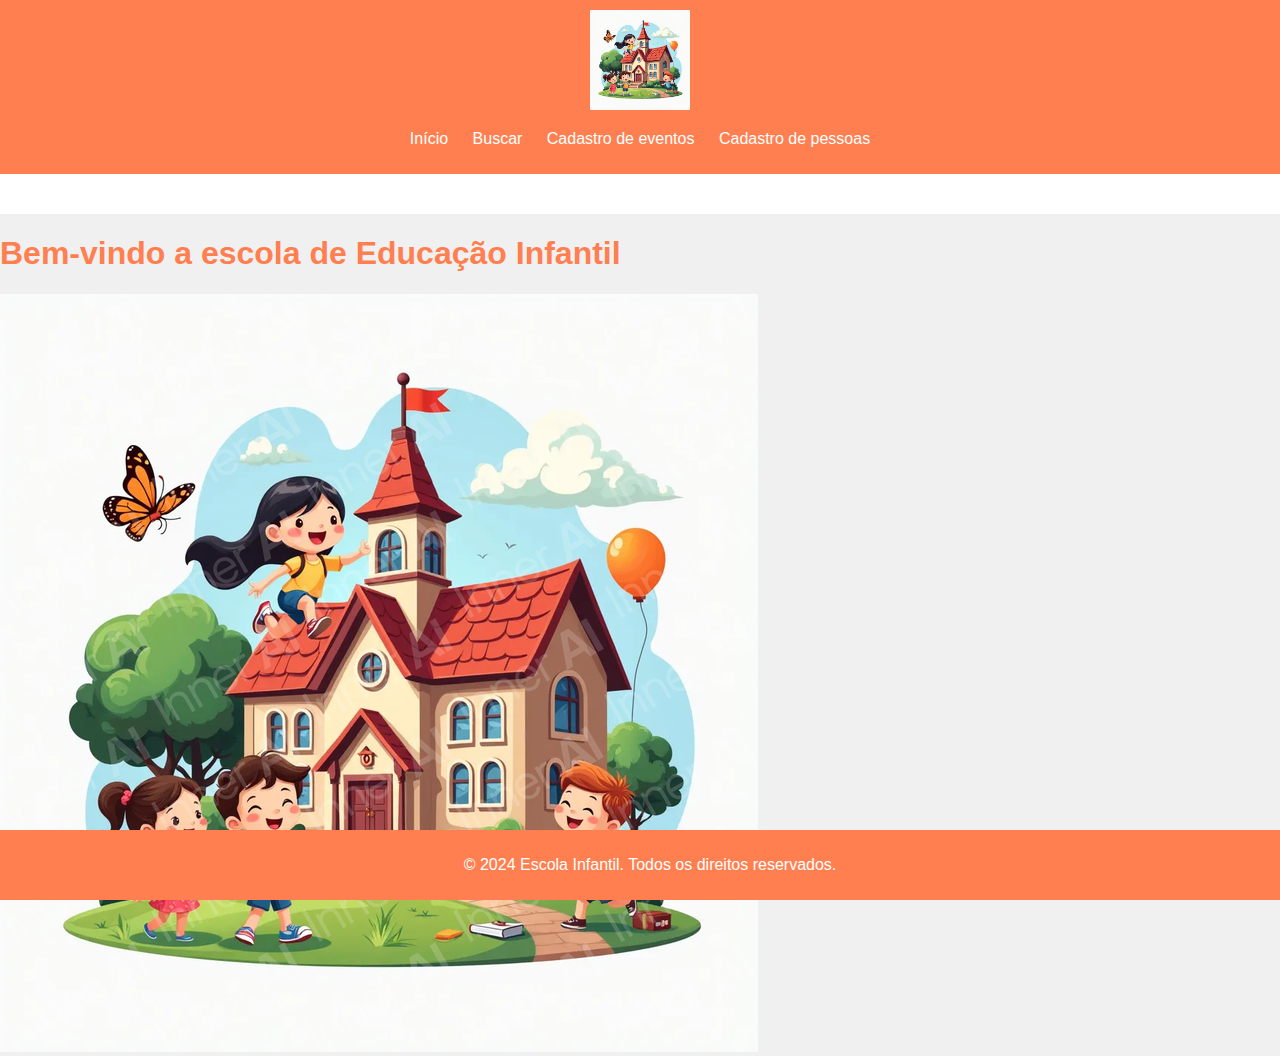
<file: index.html>
<!DOCTYPE html>
<html>
    <head>
        <meta charset="utf-8">
        <title> Escola Infantil - Página principal</title>
        <link rel="stylesheet" href="styles.css">     
    </head>
    <body>
        <header>
            <img src="logo.png">
            <nav>
                <ul>
                    <li><a href="index.html">Início</a></li>
                    <li><a href="busca.html">Buscar</a></li>
                    <li><a href="eventos.html">Cadastro de eventos</a></li>
                    <li><a href="cadastro_pessoas.html">Cadastro de pessoas</a></li>
                </ul>
            </nav>
        </header>
        <main>

        </main>
        <section class="bemvindo">
            <h1>Bem-vindo a escola de Educação Infantil</h1>
            <img src="logo.png">
        </section>
        <footer>
            <p>&copy; 2024 Escola Infantil. Todos os direitos reservados.</p>
        </footer>
    </body>
</html>
</file>
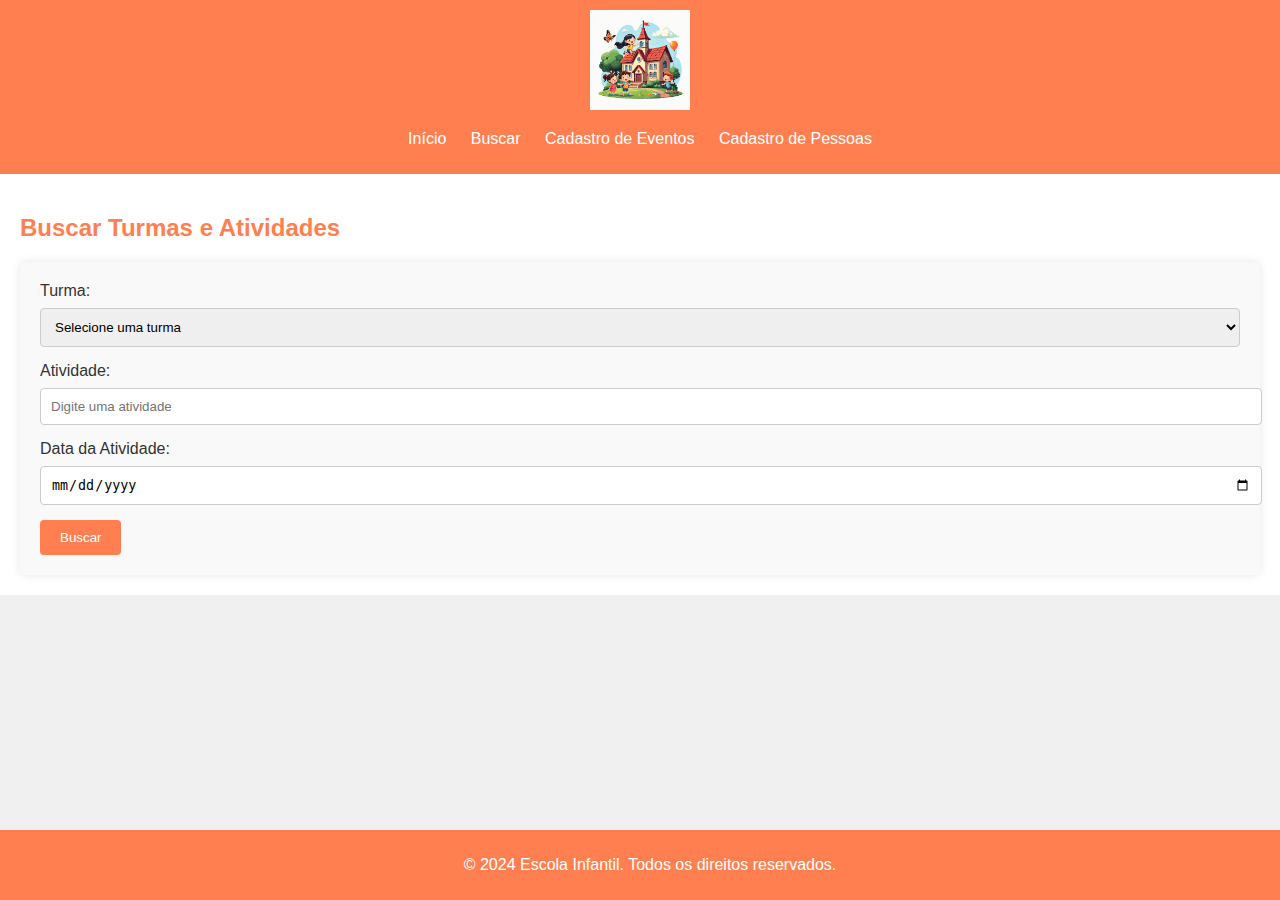
<file: busca.html>
<!DOCTYPE html>
<html>
<head>
    <meta charset="utf-8">
    <title>Buscar</title>
    <link rel="stylesheet" href="styles.css">
</head>
<body>
    <header>
        <img src="logo.png">
        <nav>
            <ul>
                <li><a href="index.html">Início</a></li>
                <li><a href="busca.html">Buscar</a></li>
                <li><a href="eventos.html">Cadastro de Eventos</a></li>
                <li><a href="cadastro_pessoas.html">Cadastro de Pessoas</a></li>
            </ul>
        </nav>
    </header>
    <main>
        <h2>Buscar Turmas e Atividades</h2>
        <form action="resultados.html" method="GET">
            <label for="turma">Turma:</label>
            <select id="turma" name="turma">
                <option value="">Selecione uma turma</option>
                <option value="Jardim I">Jardim I</option>
                <option value="Jardim II">Jardim II</option>
                <option value="Pré I">Pré I</option>
                <option value="Pré II">Pré II</option>
            </select>
            <label for="atividade">Atividade:</label>
            <input type="text" id="atividade" name="atividade" placeholder="Digite uma atividade">
            <label for="data">Data da Atividade:</label>
            <input type="date" id="data" name="data">
            <button type="submit">Buscar</button>
        </form>
    </main>
    <footer>
        <p>&copy; 2024 Escola Infantil. Todos os direitos reservados.</p>
    </footer>
</body>
</html>
</file>
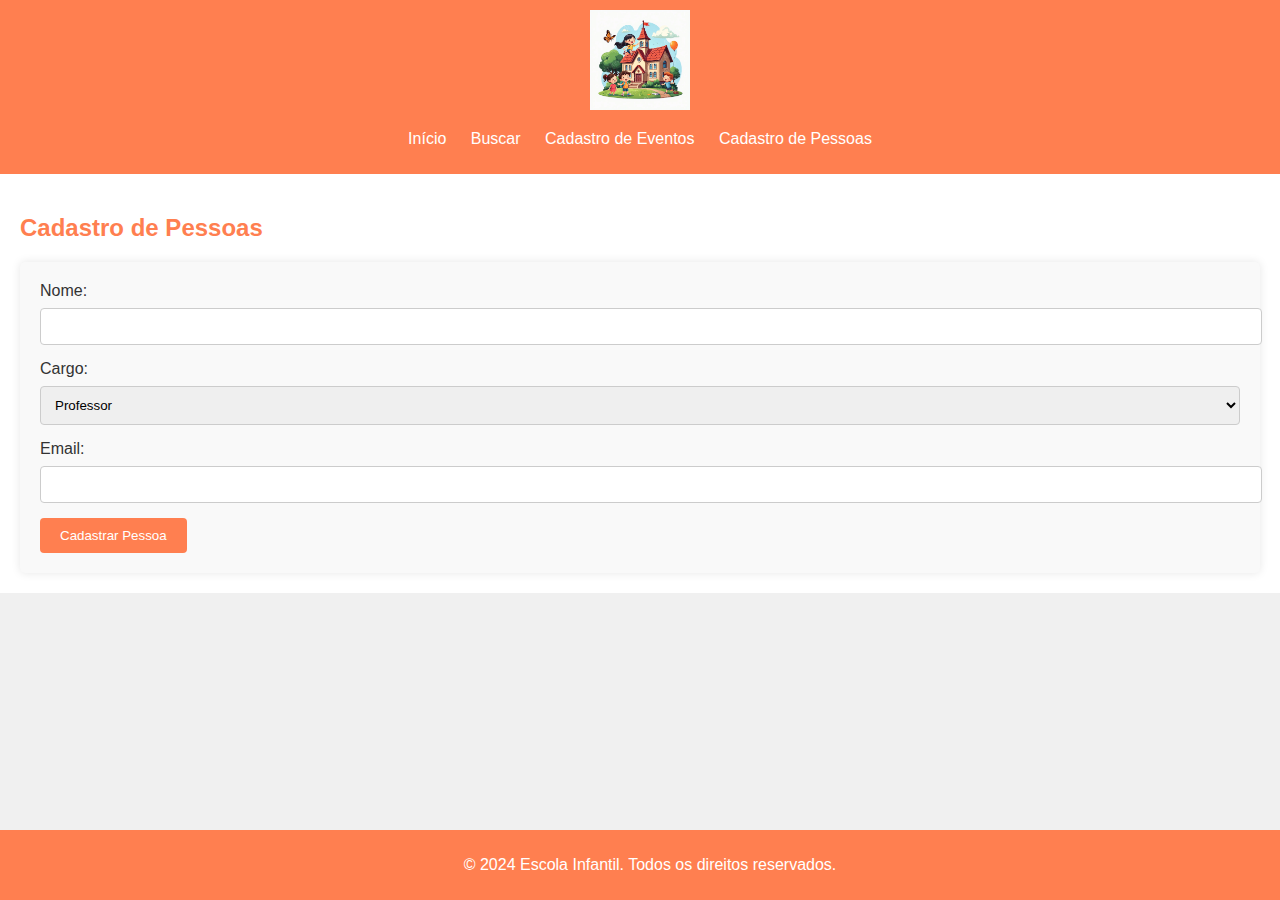
<file: cadastro_pessoas.html>
<!DOCTYPE html>
<html>
<head>
    <meta charset="utf-8">
    <title>Cadastro de Pessoas</title>
    <link rel="stylesheet" href="styles.css">
    <script src="scripts.js" defer></script>
</head>
<body>
    <header>
        <img src="logo.png">
        <nav>
            <ul>
                <li><a href="index.html">Início</a></li>
                <li><a href="busca.html">Buscar</a></li>
                <li><a href="eventos.html">Cadastro de Eventos</a></li>
                <li><a href="cadastro_pessoas.html">Cadastro de Pessoas</a></li>
            </ul>
        </nav>
    </header>
    <main>
        <h2>Cadastro de Pessoas</h2>
        <form id="cadastro-pessoa">
            <label for="nome">Nome:</label>
            <input type="text" id="nome" name="nome" required>
            
            <label for="cargo">Cargo:</label>
            <select id="cargo" name="cargo" required>
                <option value="professor">Professor</option>
                <option value="funcionario">Funcionário</option>
                <option value="aluno">Aluno</option>
            </select>
            
            <label for="email">Email:</label>
            <input type="email" id="email" name="email" required>
            
            <button type="submit">Cadastrar Pessoa</button>
        </form>
    </main>
    <footer>
        <p>&copy; 2024 Escola Infantil. Todos os direitos reservados.</p>
    </footer>
</body>
</html>
</file>
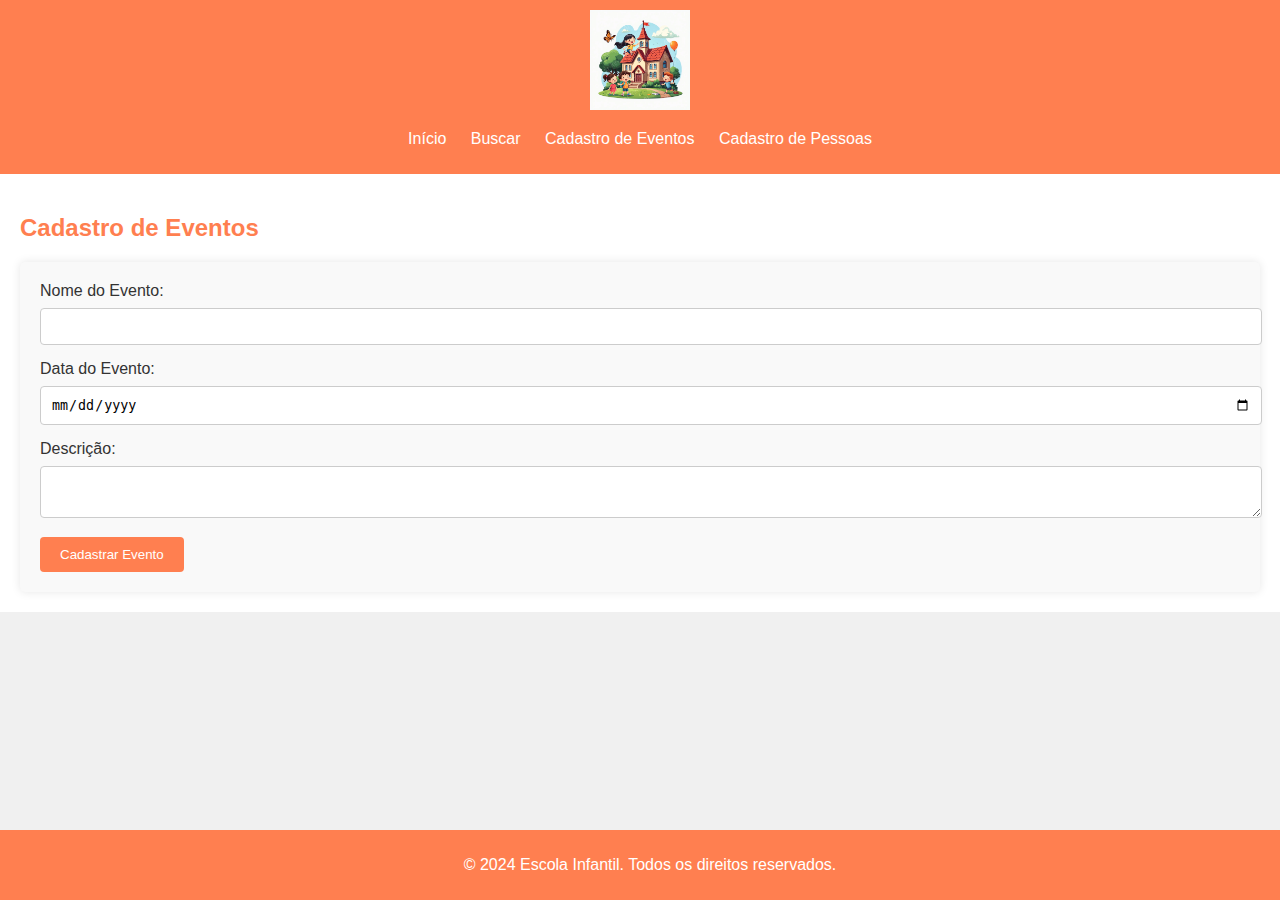
<file: eventos.html>
<!DOCTYPE html>
<html>
<head>
    <meta charset="utf-8">
    <title>Cadastro de Eventos</title>
    <link rel="stylesheet" href="styles.css">
    <script src="scripts.js"></script>
</head>
<body>
    <header>
        <img src="logo.png">
        <nav>
            <ul>
                <li><a href="index.html">Início</a></li>
                <li><a href="busca.html">Buscar</a></li>
                <li><a href="eventos.html">Cadastro de Eventos</a></li>
                <li><a href="cadastro_pessoas.html">Cadastro de Pessoas</a></li>
            </ul>
        </nav>
    </header>
    <main>
        <h2>Cadastro de Eventos</h2>
        <form id="cadastro-evento">
            <label for="nomeEvento">Nome do Evento:</label>
            <input type="text" id="nomeEvento" name="nomeEvento" required>
            
            <label for="dataEvento">Data do Evento:</label>
            <input type="date" id="dataEvento" name="dataEvento" required>
            
            <label for="descricao">Descrição:</label>
            <textarea id="descricao" name="descricao" required></textarea>
            
            <button type="submit">Cadastrar Evento</button>
        </form>
    </main>
    <footer>
        <p>&copy; 2024 Escola Infantil. Todos os direitos reservados.</p>
    </footer>
</body>
</html>
</file>
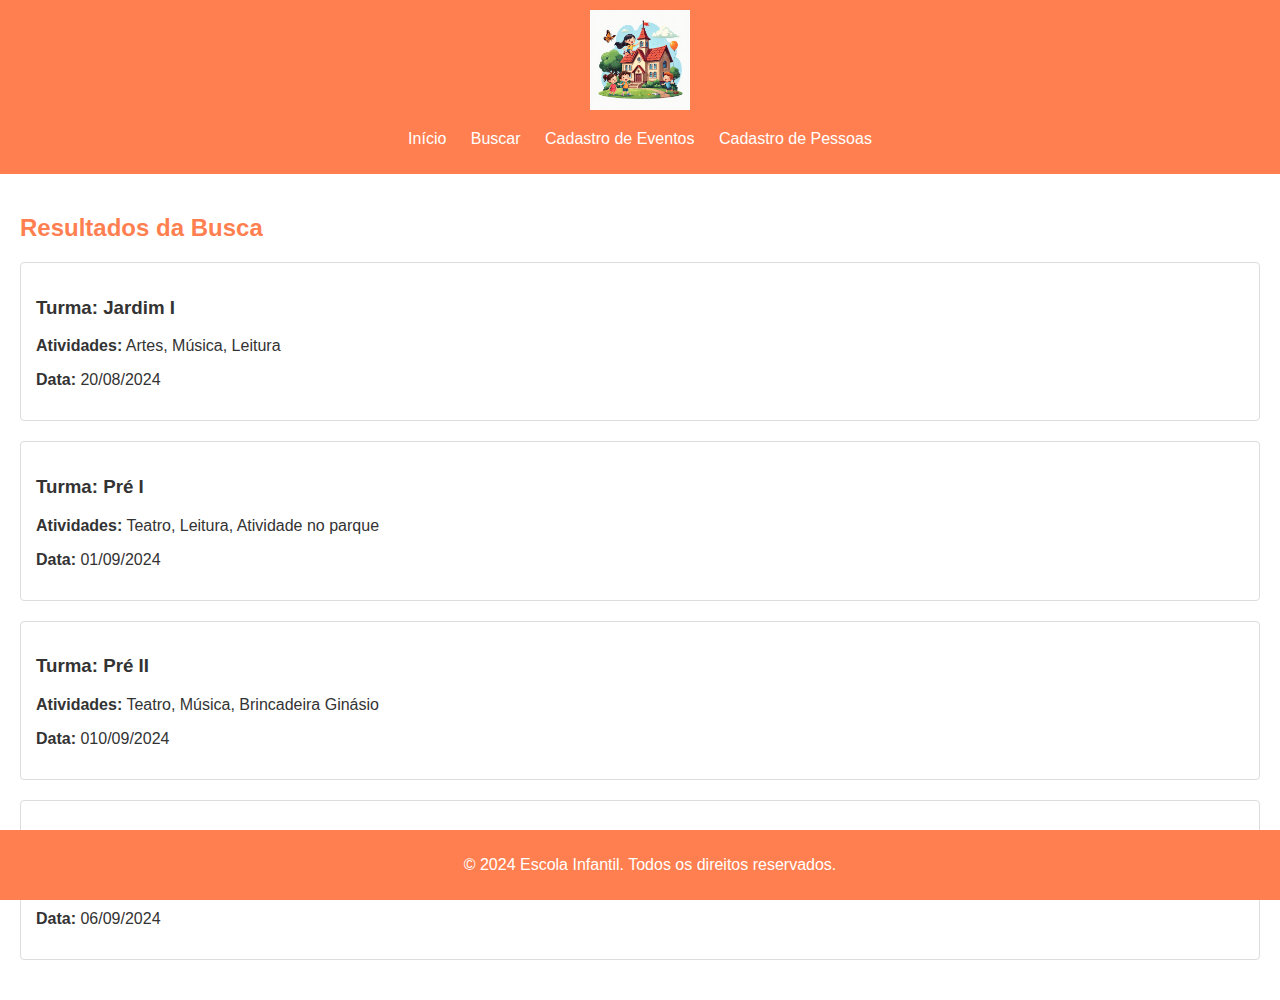
<file: resultados.html>
<!DOCTYPE html>
<html>
<head>
    <meta charset="utf-8">
    <title>Resultados de Busca</title>
    <link rel="stylesheet" href="styles.css">
</head>
<body>
    <header>
        <img src="logo.png">
        <nav>
            <ul>
                <li><a href="index.html">Início</a></li>
                <li><a href="busca.html">Buscar</a></li>
                <li><a href="eventos.html">Cadastro de Eventos</a></li>
                <li><a href="cadastro_pessoas.html">Cadastro de Pessoas</a></li>
            </ul>
        </nav>
    </header>
    <main>
        <h2>Resultados da Busca</h2>
        <div class="resultado">
            <h3>Turma: Jardim I</h3>
            <p><strong>Atividades:</strong> Artes, Música, Leitura</p>
            <p><strong>Data:</strong> 20/08/2024</p>
        </div>

        <div class="resultado">
            <h3>Turma: Pré I</h3>
            <p><strong>Atividades:</strong> Teatro, Leitura, Atividade no parque</p>
            <p><strong>Data:</strong> 01/09/2024</p>
        </div>

        <div class="resultado">
            <h3>Turma: Pré II</h3>
            <p><strong>Atividades:</strong> Teatro, Música, Brincadeira Ginásio</p>
            <p><strong>Data:</strong> 010/09/2024</p>
        </div>

        <div class="resultado">
            <h3>Turma: Jardim II</h3>
            <p><strong>Atividades:</strong> Artes, Leitura, Música</p>
            <p><strong>Data:</strong> 06/09/2024</p>
        </div>

    </main>
    <footer>
        <p>&copy; 2024 Escola Infantil. Todos os direitos reservados.</p>
    </footer>
</body>
</html>
</file>
<file: styles.css>
body {
    font-family: Arial, sans-serif;
    margin: 0;
    padding: 0;
    background-color: #f0f0f0;
    color: #333;
}

header img {
    max-width: 100px;
}

header {
    background-color: #ff7f50;
    color: white;
    padding: 10px;
    text-align: center;
}

nav ul {
    list-style-type: none;
    padding: 0;
}

nav ul li {
    display: inline;
    margin: 0 10px;
}

nav ul li a {
    color: white;
    text-decoration: none;
}

main { 
    padding: 20px;
    background-color: white;
}

h1, h2 { 
    color: #ff7f50;
}

form { 
    background-color: #f9f9f9;
    padding: 20px;
    border-radius: 5px;
    box-shadow: 0 0 10px rgba(0, 0, 0, 0.1);
}

form label {
    display: block;
    margin-bottom: 8px;
}

form input, form select, form textarea {
    width: 100%;
    padding: 10px;
    margin-bottom: 15px;
    border: 1px solid #ccc;
    border-radius: 4px;
}

form button {
    background-color: #ff7f50;
    color: white;
    padding: 10px 20px;
    border: none;
    border-radius: 4px;
    cursor: pointer;
}

form button:hover {
    background-color: #ff6347;
}

.resultado {
    margin-bottom: 20px;
    padding: 15px;
    background-color: #fff;
    border: 1px solid #ddd;
    border-radius: 4px;
}

.resultado img {
    max-width: 100%;
    height: auto;
    display: block;
    margin: 10px 0;
}

footer { 
    text-align: center;
    padding: 10px;
    background-color: #ff7f50;
    color: white;
    position: fixed;
    width: 100%;
    bottom: 0;
}
</file>
